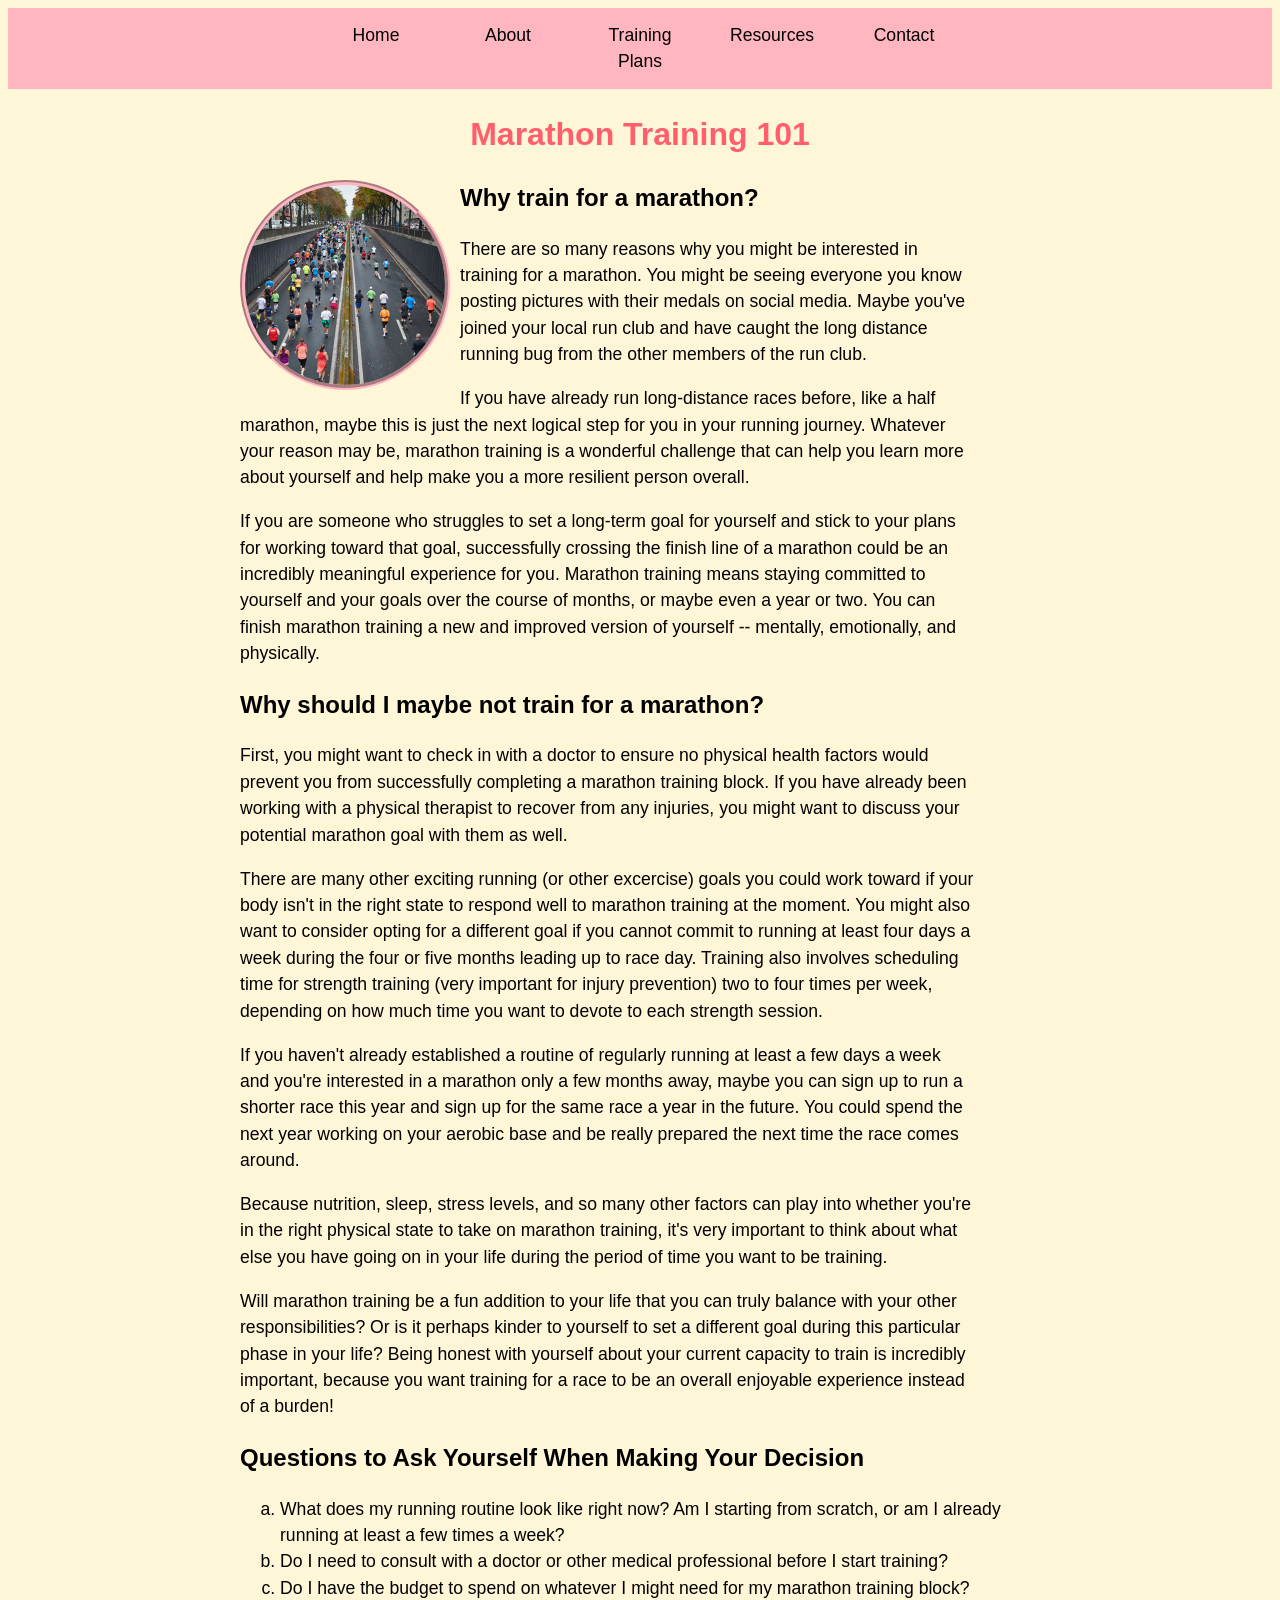
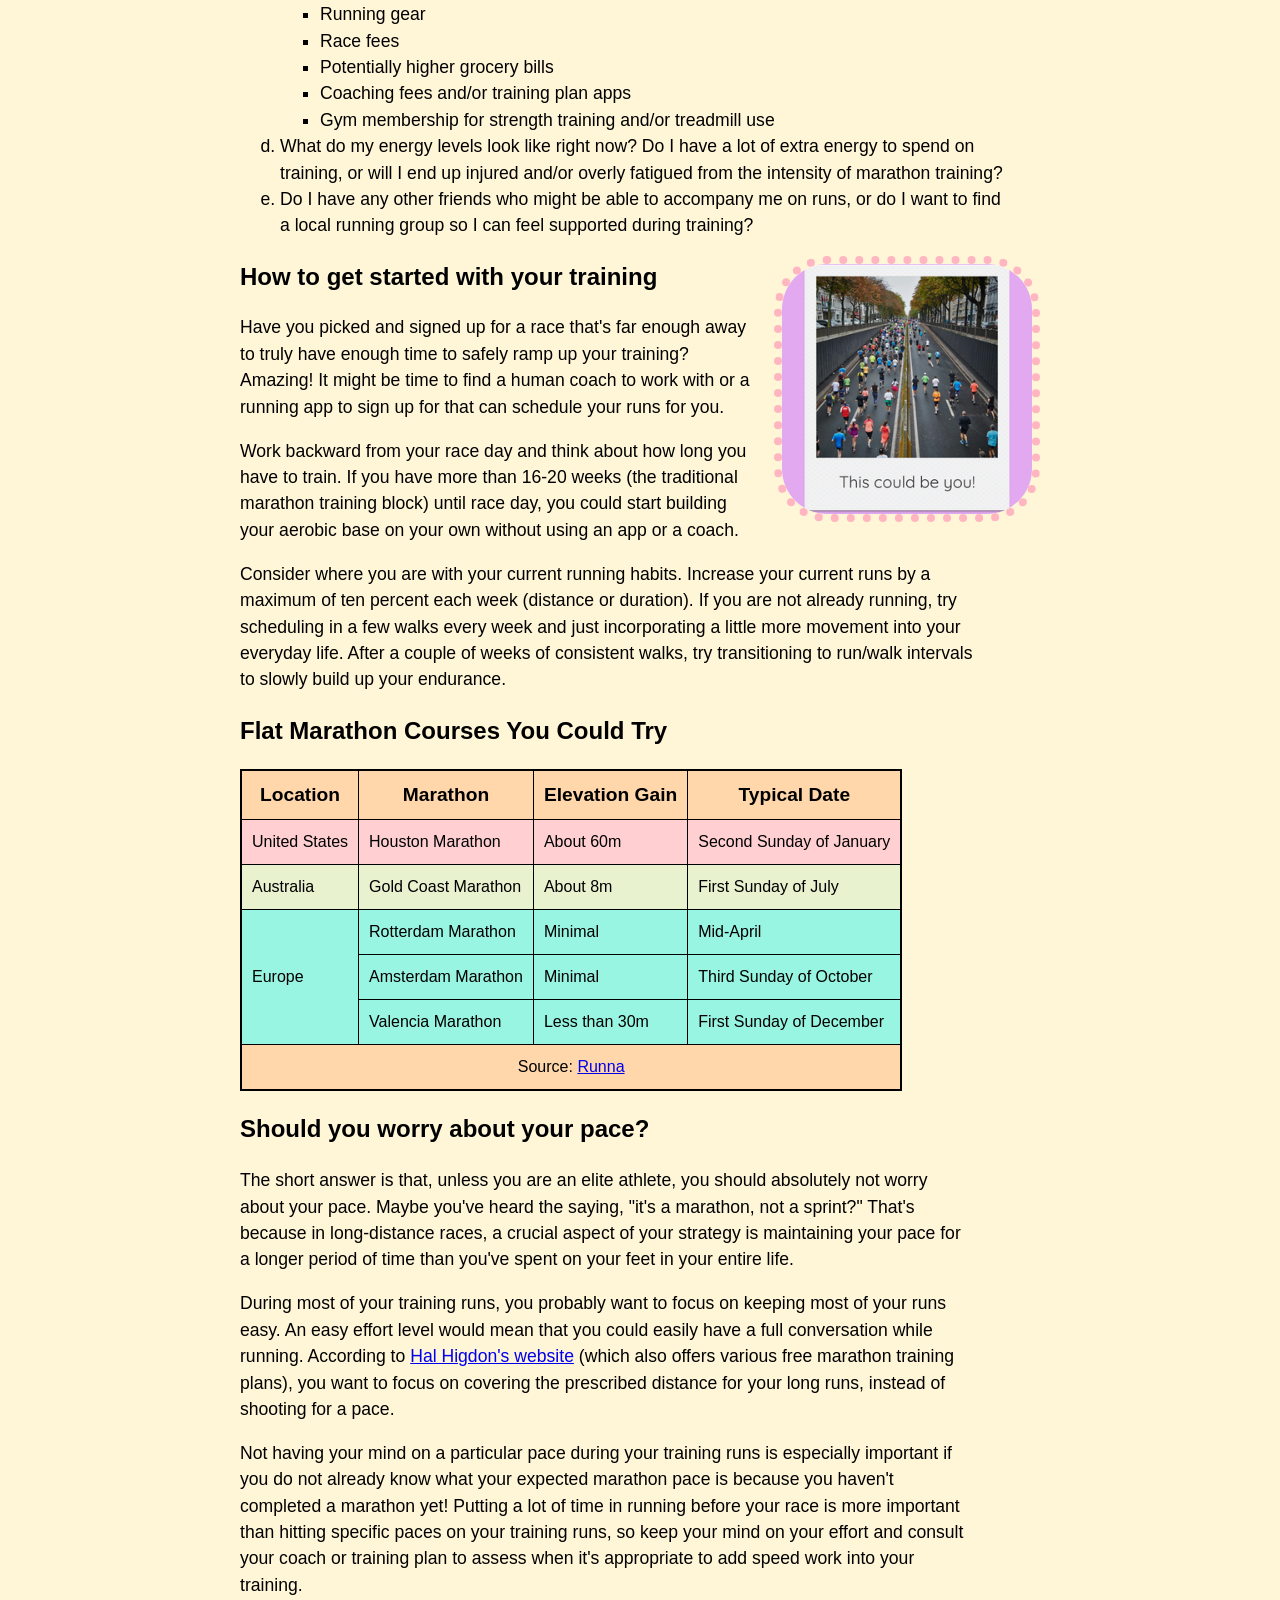
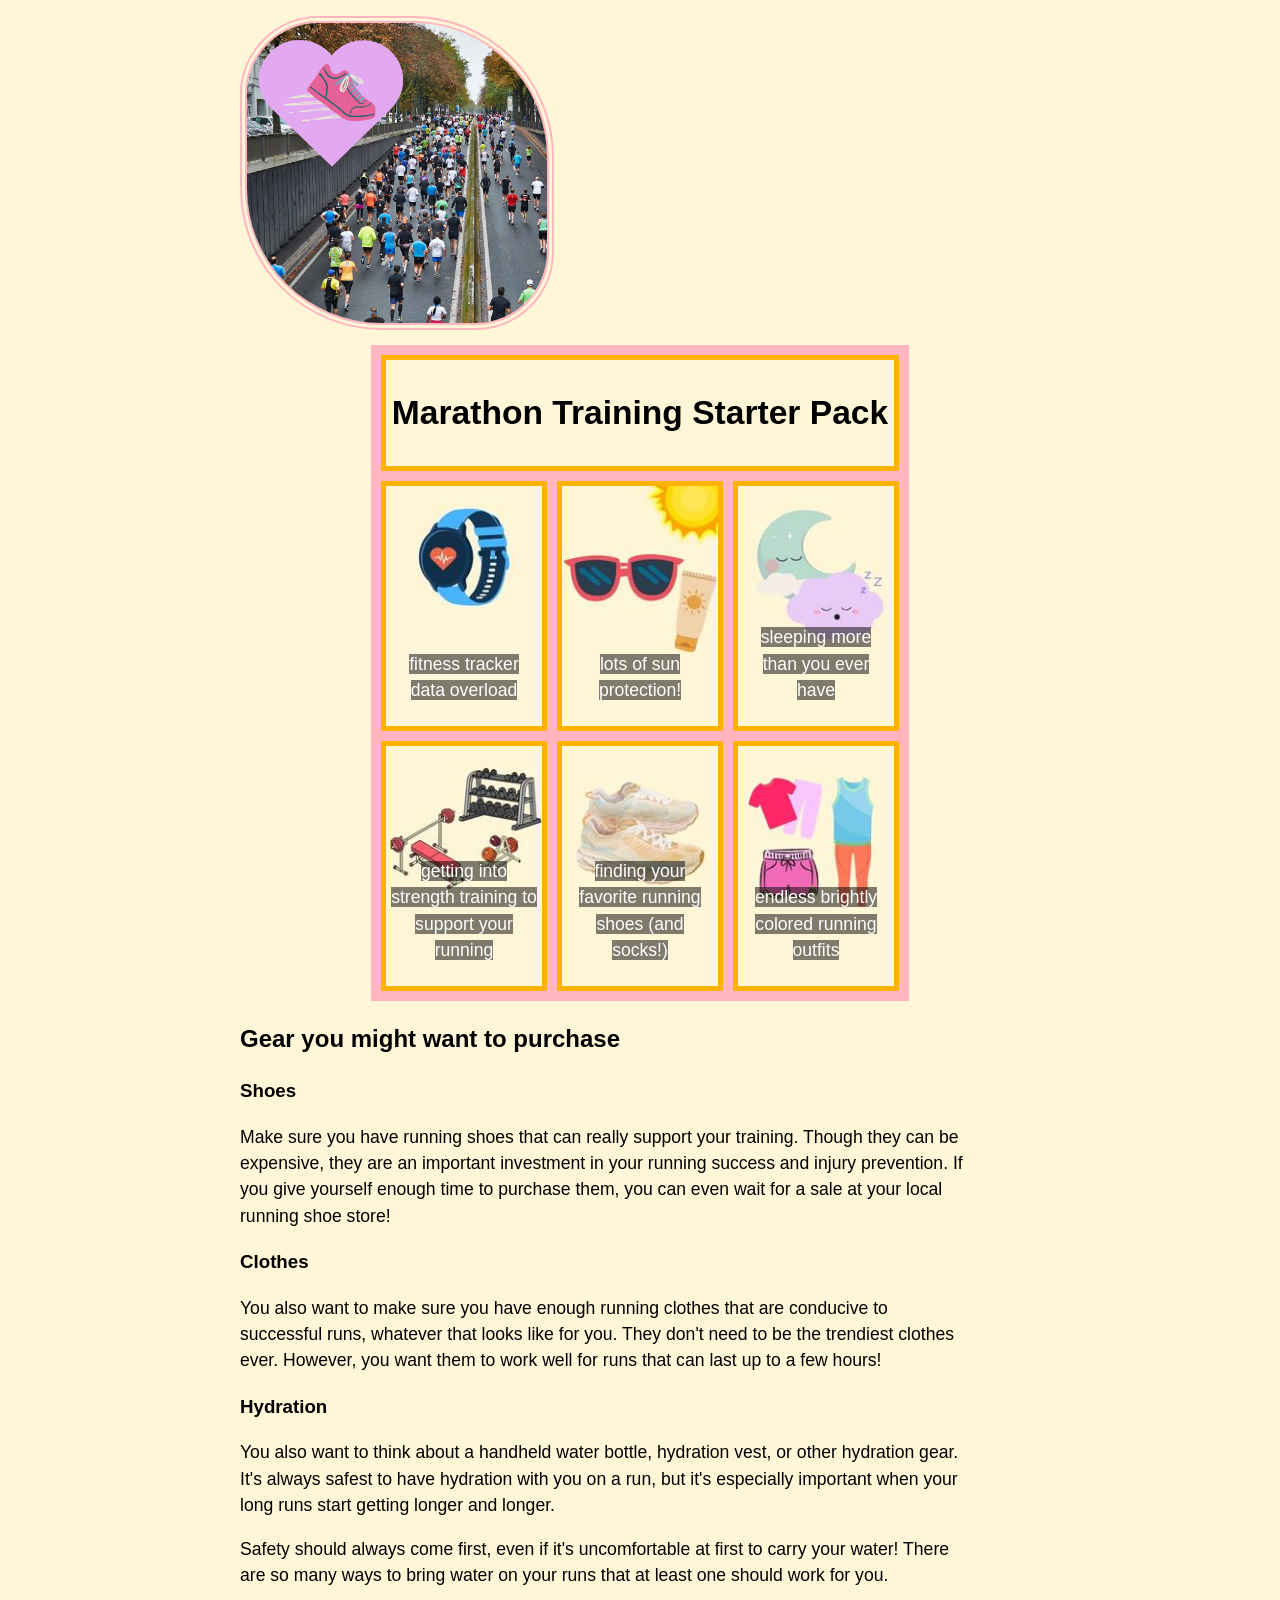
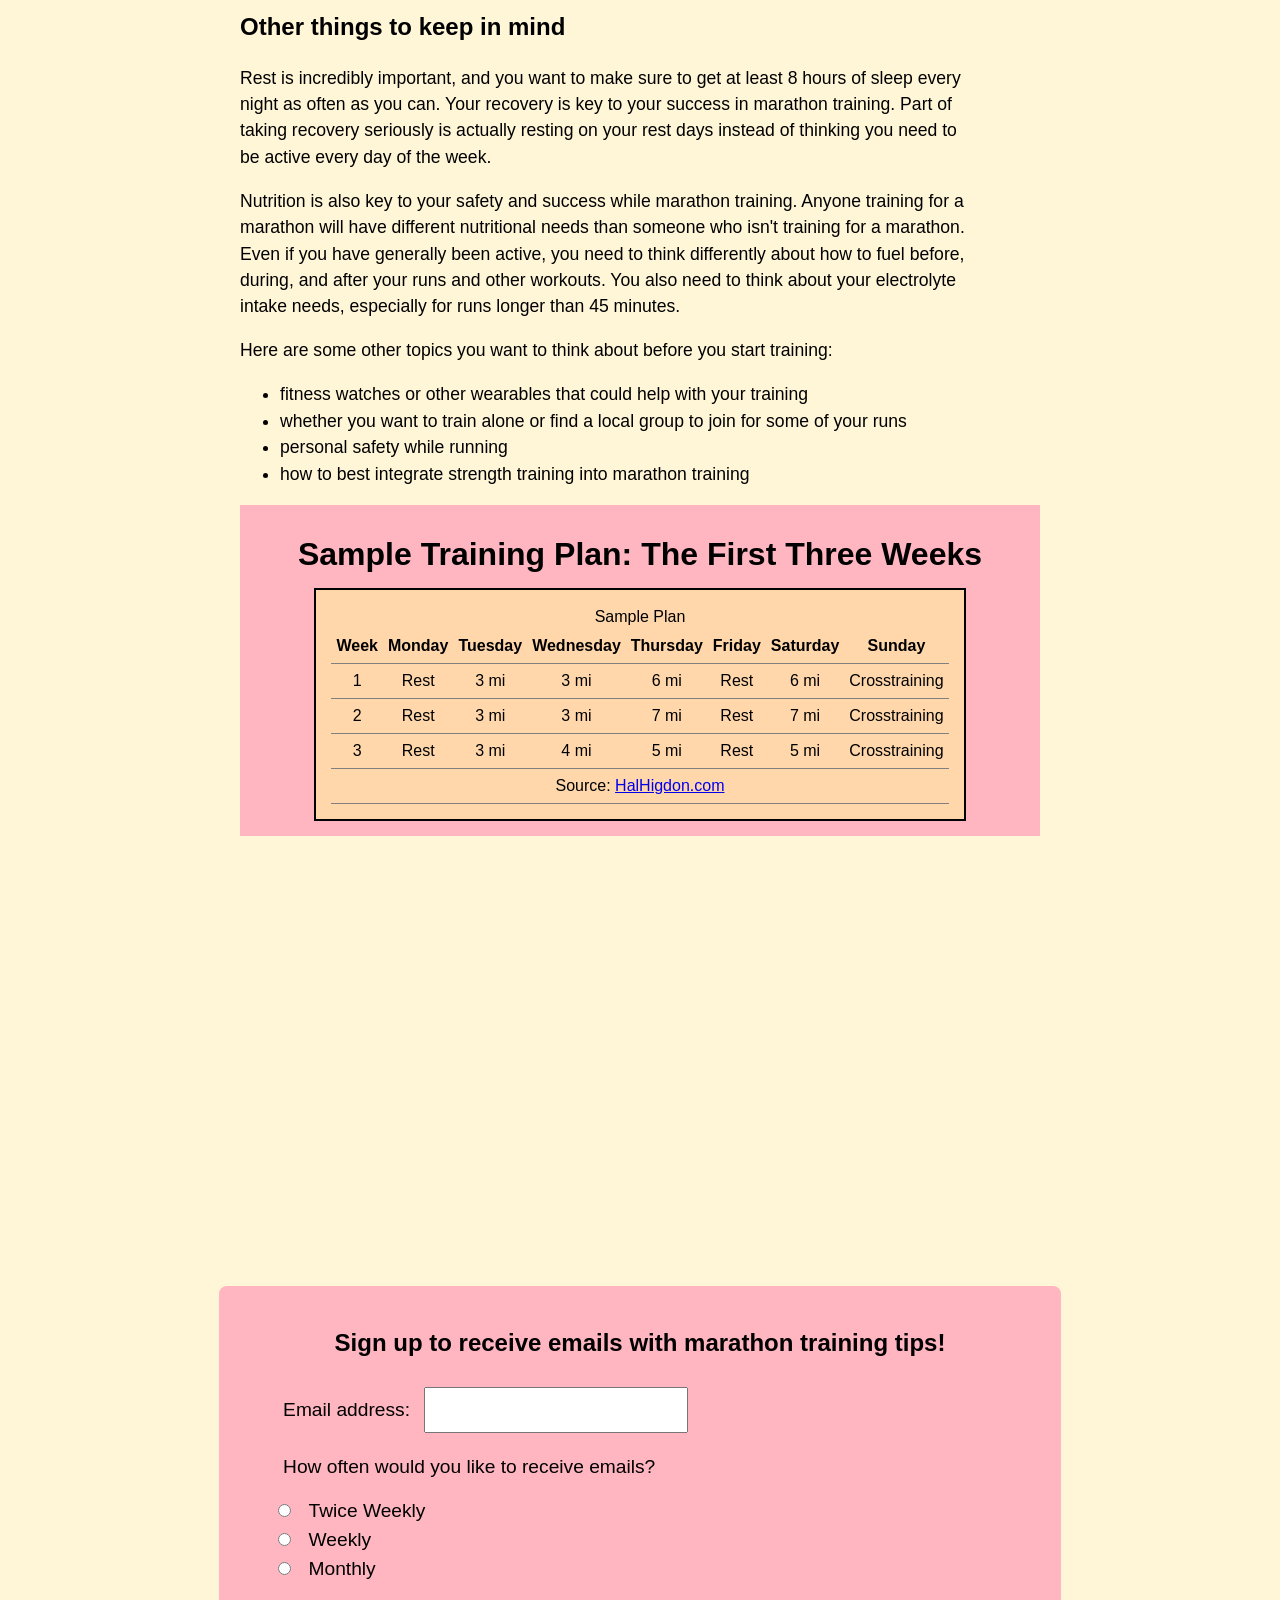
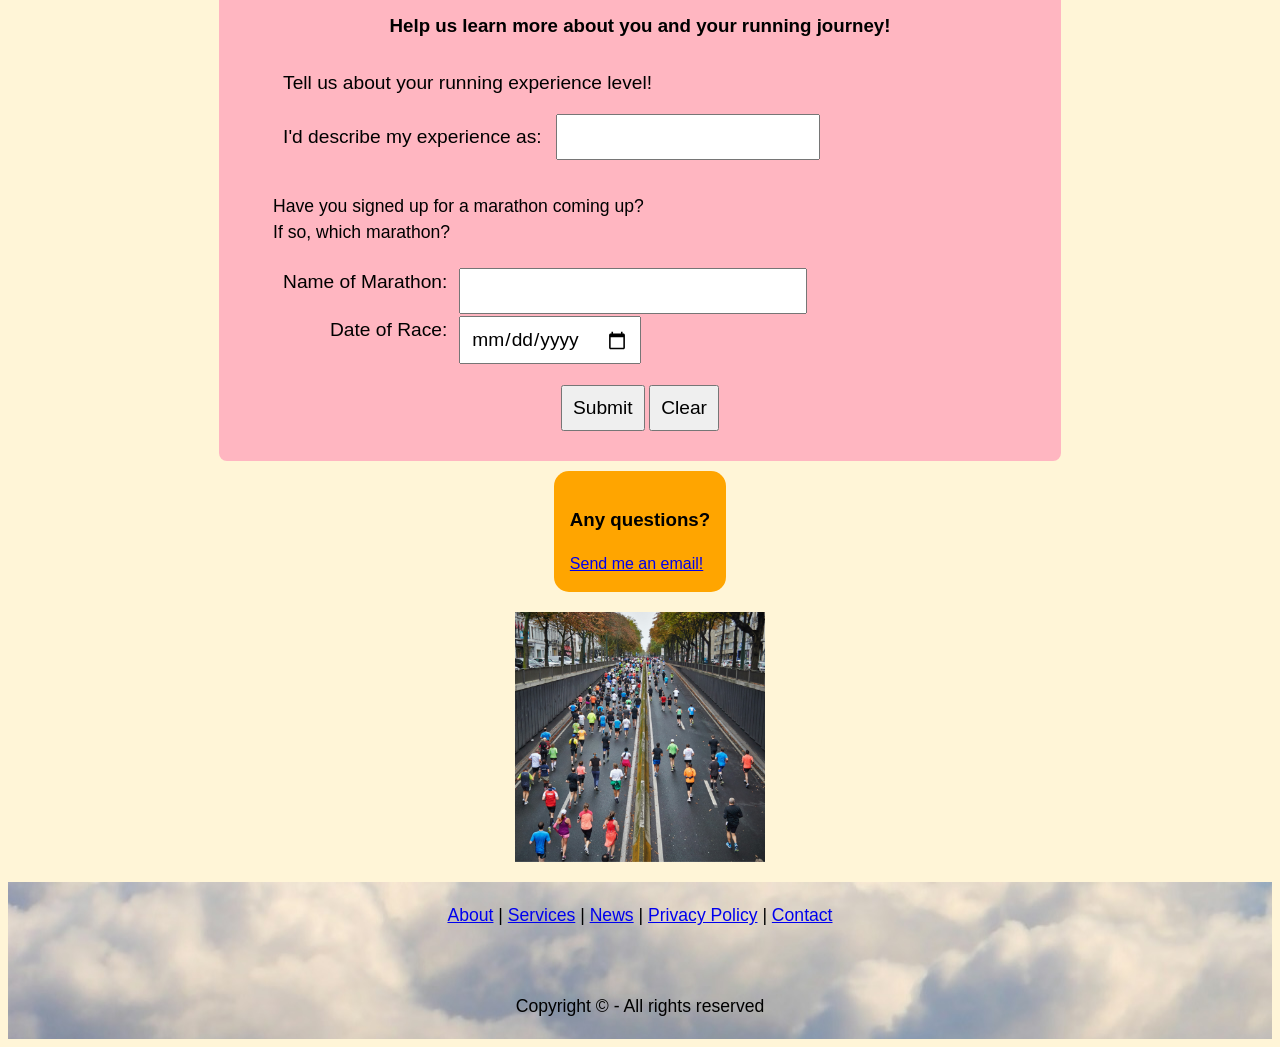
<file: index.html>
<!doctype html>
<html lang="en-us">
	<script>
		function EmailME() {
  		alert("Email me at runner2026@gmail.com");
		}
	</script>
	
	<head>
		<meta charset="utf-8">
		<title>Homepage</title>
		<script src="fetch.js"></script>
		<!-- Load external CSS styles -->
		<link rel="stylesheet" href="style.css" type="text/css">
		<link rel="stylesheet" href="imageStyle.css" type="text/css">
		<!-- internal style sheet -->
		<style>
			/* give classes grid-area values */
			.item1 { grid-area: item1; }
			.item2 { grid-area: item2; }
			.item3 { grid-area: item3; }
			.item4 { grid-area: item4; }
			.item5 { grid-area: item5; }
			.item6 { grid-area: item6; }
			.item7 { grid-area: item7; }
			.item8 { grid-area: item8; }
			.item9 { grid-area: item9; }
			/* .item10 { grid-area: item10; }
			.item11 { grid-area: item11; }
			.item12 { grid-area: item12; } */
			.wrapper {
				font-family: Arial, Helvetica, sans-serif;
				clear:both;
				width: fit-content;
				min-width: auto;
				max-width: 900px;
				margin: 0px auto;
				margin-inline: auto;
				display: grid;
				gap: 5px;
				padding: 5px;
				background-color: lightpink;
				place-content: space-around center;
				grid-template-columns: repeat(2, 166px);
				grid-template-rows: auto 250px 250px 250px;
				grid-template-areas:
				'item1 item1'
				'item4 item5'
				'item6 item7'
				'item8 item9';
			}

			@media (min-width: 900px) {
				.wrapper {  
				display: grid;
				gap: 10px;
				padding: 10px;
				gap: 10px;
				place-content: space-around center;
				grid-template-columns: repeat(3, 166px);
				grid-template-rows: auto 250px 250px;
				grid-template-areas:
				'item1 item1 item1'
				'item4 item5 item6'
				'item7 item8 item9';
				}
			}
			.wrapper > div {
			/* font-family: Arial, Helvetica, sans-serif; */
			border: 5px solid #feb300;
			background-color: #fff5d7;
			font-size: 1.4rem;
			text-align: center;
			}
			.wrapper > div p{
			color: white;
			text-align: center;
			padding: 5px;
			display: inline;
			width: auto;
			}
			.gridText {
			background-color: rgba(0, 0, 0, 0.5);
			}
			.item2, .item3 {display:none}
			.item4, .item5, .item6, .item7, .item8, .item9 {
			display:flex;
			flex-direction: column;
			justify-content: flex-end;
			background-size: cover;
			background-position: center;
			background-repeat: no-repeat;
			}
			.item4{
			background-image: url('images/gridImages/watchData.jpg');
			}
			.item5{
			background-image: url('images/gridImages/sunProtection.jpg');
			}
			.item6{
			background-image: url('images/gridImages/sleep.jpg');
			}
			.item7{
			background-image: url('images/gridImages/strengthTraining.jpg');
			}
			.item8{
			background-image: url('images/gridImages/runningShoes.jpg');
			}
			.item9{
			background-image: url('images/gridImages/brightOutfits.jpg');
			}

		/*flat races table style*/
		.flat th, .flat td {
			border-width: 1px; 
			border-style: solid; 
			border-color: black;
			border-collapse: collapse;
		}

		.flat {
			border-collapse: collapse;
			border: 2.5px solid black;
		}

		.flat th, .flat td {
			padding: 10px;
		}

		.flat th {
			font-size: 1.2rem;
		}

		.flat th, .flat tfoot td {
			background-color: #ffd7ab;
		}

		.flatEurope {
			background-color: #98f5e1;
		}

		.flatAustralia {
			background-color: #e9f2cf;
		}

		.flatUS {
			background-color: #ffcfd2;
		}
		/*removes the repeated "Europe" in the table*/
		.remove{display:none}

		/* form style */
		.formWrapper{
			display: flex;
			justify-content: center;
		}

		fieldset {
			border: 0;	
		}

		form{
			background-color: lightpink;
			padding: 20px 5%; 
			border-radius: 8px;
			margin-bottom: 10px;
			max-width: 850px;
		}

		legend, label, input {
			font-size: 1.2rem;
			font-family: Arial, Helvetica, sans-serif;
			padding:10px;
		}

		input:hover, input:focus {
			background-color: #ffe9f0;
		}

		input[type="radio"] {
			accent-color: orange;
		}

		.radioContainer {
			display: flex;
			flex-direction: column;
		}

		form > h3, form > h2 {
			text-align: center;
		}
/*stack race info questions instead of having them side by side */

/* give classes grid-area values */
		.nameQ { grid-area: nameQ; }
		.nameAnswer { grid-area: nameAnswer; }
		.dateQ { grid-area: dateQ; }
		.dateAnswer{ grid-area: dateAnswer; }		

		.raceInfo {
			clear:both;
			width: fit-content;
			margin: 0px auto;
			display: grid;
			float: left;
			/* border: 2px solid black; */
			gap: 2px;
			padding: 5px 5px 5px 0px;
			grid-template-columns: max-content auto;
			grid-template-rows: auto auto;
			grid-template-areas:
			'nameQ nameAnswer'
			'dateQ dateAnswer';
		}

		.nameQ, .dateQ{
			text-align: right;
		}

		.nameAnswerInput{
			width:100%;
			min-width:300px;
		}


/* style buttons */
	/* center buttons at the bottom of the form */
		.formButtons {
			display:flex;
			justify-content:center;
			align-items:center;
		}


		.submitButton:hover {
			background: lightgreen;
		}

		.resetButton:hover {
			background: lightsalmon;

		}
		/* navBar style */
		/* This selector is targeting the <nav> element with the class named 'primary-menu' */
		/* It is set up to take up close to 100% of the available space */
		/* It is centered using margin:auto; and there is a 5px border */
		/* text-align: center; will center the text in the navBar */
		/* background-color is set to dark green */

		nav.primary-menu{
			width: 100%;
			margin: auto;
			color: black;	
			text-align: center;
			background-color: lightpink;
		}
	
		.primary-menu ul {
			margin: auto; 
 			padding: 0px;
 			display: flex;
			justify-content: center;
		}

		/* This selector is targeting the <li> elements that are within the class named 'primary-menu'. This ensures that any other lists on the page are not impacted by this css */
		/* LAYOUT OPTION: float:left; tells the items to sit next to each other.  Use this as an alternative to display:flex; */
		/* list-style-type: none; removes the default bullet points from the items in this unordered list */

		.primary-menu li{
			list-style-type: none;
		}

		/* This selector is targeting the <a> links inside the class named 'primary-menu'. This ensures that any other links on the page are not impacted by this css */
		/* Font color is set to black */
		/* text-decoration:none; removes the underline that is normally displayed under a link */
		/* display:block; allows us to set a width, padding and margin on the links */
		/* width is set to 100px. */

		.primary-menu a{
			color: #000;
			text-decoration: none;
			display: block; 
			width: 100px;
			padding: 14px 16px;
		}	
		/* The "hover" pseudo-class will be activated when the user's mouse moves over the link */
		/* The result of the hover is specified here.  In this examlpe the background color and font color change.  You can use many more css styles - it is common to see font changes (size/weight) and border changes (usually the bottom border is activated) as a hover action */

		.primary-menu a:hover{
			background-color: #ffe099;
			font-size: 1.5rem;
		}

		.primary-menu a:active {
			background-color: orange;
		}

		.primary-menu a:focus {
			background-color: orange;
		}

		.jsTest{
			margin:15px;
			padding:2%;
			width:fit-content;
			border:#FFADAE;
			background-color: orange;
			border-radius:15px;
			margin:auto;
		}

		</style>
	</head>

	<body style="background-color: #fff5d7;">
		<nav class="primary-menu">
 			<ul>
   				<li><a href="index.html">Home</a></li>
				<li><a href="#">About</a></li>
				<li><a href="#">Training Plans</a></li>
				<li><a href="#">Resources</a></li>
				<li><a href="#">Contact</a></li>
			</ul>
		</nav>

		<div class="megaContainer">
		<h1>Marathon Training 101</h1>
		<img class="img-one" src="images/racePictureOriginal.png" alt="runners in a road race" width="200px">
		<h2 class="highlight">Why train for a marathon?</h2>
		<p class="indent">There are so many reasons why you might be interested in training for a marathon. You might be seeing everyone you know posting pictures with their medals on social media. Maybe you've joined your local run club and have caught the long distance running bug from the other members of the run club.
		</p>
		<p>
		If you have already run long-distance races before, like a half marathon, maybe this is just the next logical step for you in your running journey. Whatever your reason may be, marathon training is a wonderful challenge that can help you learn more about yourself and help make you a more resilient person overall.
		</p>
		<p>
		If you are someone who struggles to set a long-term goal for yourself and stick to your plans for working toward that goal, successfully crossing the finish line of a marathon could be an incredibly meaningful experience for you. Marathon training means staying committed to yourself and your goals over the course of months, or maybe even a year or two. You can finish marathon training a new and improved version of yourself -- mentally, emotionally, and physically.
		</p>
		<h2>Why should I maybe not train for a marathon?</h2>
		<p class="indent">First, you might want to check in with a doctor to ensure no physical health factors would prevent
		you from successfully completing a marathon training block. If you have already been working with a physical therapist to recover from any injuries, you might want to discuss your potential marathon goal with them as well.
		</p>

		<p>
		There are many other exciting running (or other excercise) goals you could work toward if your body isn't in the right state to respond well to marathon training at the moment. You might also want to consider opting for a different goal if you cannot commit to running at least four days a week during the four or five months leading up to race day. Training also involves scheduling time for strength training (very important for injury prevention) two to four times per week, depending on how much time you want to devote to each strength session.
		</p>

		<p>
		If you haven't already established a routine of regularly running at least a few days a week and you're interested in a marathon only a few months away, maybe you can sign up to run a shorter race this year and sign up for the same race a year in the future. You could spend the next year working on your aerobic base and be really prepared the next time the race comes around. 
		</p>

		<p>
		Because nutrition, sleep, stress levels, and so many other factors can play into whether you're in the right physical state to take on marathon training, it's very important to think about what else you have going on in your life during the period of time you want to be training. 
		</p>
		
		<p>
		Will marathon training be a fun addition to your life that you can truly balance with your other responsibilities? Or is it perhaps kinder to yourself to set a different goal during this particular phase in your life? Being honest with yourself about your current capacity to train is incredibly important, because you want training for a race to be an overall enjoyable experience instead of a burden!
		</p>

		<h2>Questions to Ask Yourself When Making Your Decision</h2>
		<ol style="list-style: lower-alpha;">	
			<li>What does my running routine look like right now? Am I starting from scratch, or am I already running at least a few times a week?</li>
			<li>Do I need to consult with a doctor or other medical professional before I start training?</li>
			<li>Do I have the budget to spend on whatever I might need for my marathon training block?
				<ul style="list-style: square;">	
					<li>Running gear</li>
					<li>Race fees</li>
					<li>Potentially higher grocery bills</li>
					<li>Coaching fees and/or training plan apps</li>
					<li>Gym membership for strength training and/or treadmill use</li>
				</ul>
			</li>	
			<li>What do my energy levels look like right now? Do I have a lot of extra energy to spend on training, or will I end up injured and/or overly fatigued from the intensity of marathon training?</li>	
			<li>Do I have any other friends who might be able to accompany me on runs, or do I want to find a local running group so I can feel supported during training?</li>	
		</ol>
		<img class="img-two" src="images/racePicturePolaroid.png"
			alt="picture of runners in a road race in a mock Polaroid frame with text that says 'This could be you!'" width="250px">
		<h2>How to get started with your training</h2>
		<p>Have you picked and signed up for a race that's far enough away to truly have enough time to safely ramp up your training? Amazing! It might be time to find a human coach to work with or a running app to sign up for that can schedule your runs for you. </p>
		
		<p>Work backward from your race day and think about how long you have to train. If you have more than 16-20 weeks (the traditional marathon training block) until race day, you could start building your aerobic base on your own without using an app or a coach. </p>
		
		<p>Consider where you are with your current running habits. Increase your current runs by a maximum of ten percent each week (distance or duration). If you are not already running, try scheduling in a few walks every week and just incorporating a little more movement into your everyday life. After a couple of weeks of consistent walks, try transitioning to run/walk intervals to slowly build up your endurance.
		</p>
		<h2>Flat Marathon Courses You Could Try</h2>
		<table class="flat">	
			<thead>	
				<th>Location</th>
				<th>Marathon</th>
				<th>Elevation Gain</th>
				<th>Typical Date</th>
			</thead>

			<tbody>
				<tr class="flatUS">
					<td>United States</td>
					<td>Houston Marathon</td>
					<td>About 60m</td>
					<td>Second Sunday of January</td>
				</tr>
	
				<tr class="flatAustralia">
					<td>Australia</td>
					<td>Gold Coast Marathon</td>
					<td>About 8m</td>
					<td>First Sunday of July</td>
				</tr>

				<tr class="flatEurope">
					<td rowspan="3">Europe</td>
					<td>Rotterdam Marathon</td>
					<td>Minimal</td>
					<td>Mid-April</td>
				</tr>

				<tr class="flatEurope">
					<td class="remove">Europe</td>
					<td>Amsterdam Marathon</td>
					<td>Minimal</td>
					<td>Third Sunday of October</td>
				</tr>

				<tr class="flatEurope">
					<td class="remove">Europe</td>
					<td>Valencia Marathon</td>
					<td>Less than 30m</td>
					<td>First Sunday of December</td>
				</tr>
			</tbody>

			<tfoot>	
				<tr>
					<td style= "text-align: center;" colspan="4">Source: <a href="https://support.runna.com/en/articles/14624281-the-10-flattest-marathons-in-the-world" target="_blank">Runna</a></td>
				</tr>
			</tfoot>
		</table>

		<h2>Should you worry about your pace?</h2>
		<p>The short answer is that, unless you are an elite athlete, you should absolutely not worry about your pace. Maybe you've heard the saying, "it's a marathon, not a sprint?" That's because in long-distance races, a crucial aspect of your strategy is maintaining your pace for a longer period of time than you've spent on your feet in your entire life. </p>
		<p>During most of your training runs, you probably want to focus on keeping most of your runs easy. An easy effort level would mean that you could easily have a full conversation while running. According to <a href=https://www.halhigdon.com/training-programs/marathon-training/novice-1-marathon
		target="_blank">Hal Higdon's website</a> (which also offers various free marathon training plans), you want to focus on covering the prescribed distance for your long runs, instead of shooting for a pace. </p>
		<p>Not having your mind on a particular pace during your training runs is especially important if you do not already know what your expected marathon pace is because you haven't completed a marathon yet! Putting a lot of time in running before your race is more important than hitting specific paces on your training runs, so keep your mind on your effort and consult your coach or training plan to assess when it's appropriate to add speed work into your training.
		</p>
		<img class="img-three" src="images/racePictureHeartGraphic.png"
			alt="runners in a road race with a graphic of a heart with a running shoe overlaid" width="300px">
		<div class="wrapper">
			<div class="item1">
				<h2 style="text-align: center;">Marathon Training Starter Pack
				</h2>
			</div>

			<div class="item4">
				<p><span class="gridText">fitness tracker data overload</span></p>
			</div>

			<div class="item5">
				<p><span class="gridText">lots of sun protection!</span></p>
			</div>

			<div class="item6">
				<p><span class="gridText">sleeping more than you ever have</span></p>
			</div>

			<div class="item7">
				<p><span class="gridText">getting into strength training to support your running</span></p>
			</div>

			<div class="item8">
				<p><span class="gridText">finding your favorite running shoes (and socks!)</span></p>
			</div>
         
			<div class="item9">
				<p><span class="gridText">endless brightly colored running outfits</span></p>
			</div>
		</div>

	<h2>Gear you might want to purchase</h2>

	<h3>Shoes</h3>
	<p>Make sure you have running shoes that can really support your training. Though they can be expensive, they are an important investment in your running success and injury prevention. If you give yourself enough time to purchase them, you can even wait for a sale at your local running shoe store! </p>
	
	<h3>Clothes</h3>
	<p>You also want to make sure you have enough running clothes that are conducive to successful runs, whatever that looks like for you. They don't need to be the trendiest clothes ever. However, you want them to work well for runs that can last up to a few hours! </p>

	<h3>Hydration</h3>
	<p>You also want to think about a handheld water bottle, hydration vest, or other hydration gear. It's always safest to have hydration with you on a run, but it's especially important when your long runs start getting longer and longer.</p> 
	
	<p>Safety should always come first, even if it's uncomfortable at first to carry your water! There are so many ways to bring water on your runs that at least one should work for you. </p>

		<h2>Other things to keep in mind</h2>

		<p>Rest is incredibly important, and you want to make sure to get at least 8 hours of sleep every night as often as you can. Your recovery is key to your success in marathon training. Part of taking recovery seriously is actually resting on your rest days instead of thinking you need to be active every day of the week.</p>
		<p>Nutrition is also key to your safety and success while marathon training. Anyone training for a marathon will have different nutritional needs than someone who isn't training for a marathon. Even if you have generally been active, you need to think differently about how to fuel before, during, and after your runs and other workouts.
		You also need to think about your electrolyte intake needs, especially for runs longer than 45 minutes. 
		</p> 
<p>Here are some other topics you want to think about before you start training: </p>

		<!-- different formatting for list -->
		<ul id="shape">
			<li>fitness watches or other wearables that could help with your training</li>
			<li>whether you want to train alone or find a local group to join for some of your runs</li>
			<li>personal safety while running</li>
			<li>how to best integrate strength training into marathon training</li>
		</ul>

<div class="JStableContainer">
		<h1>Sample Training Plan: The First Three Weeks</h1>
		<div class="sample" id='trainingPlanSample'></div>
</div>

<div class="miroWrap">
		<iframe class="responsive-iFrame" src="https://miro.com/app/live-embed/uXjVH83Po5U=/?embedMode=view_only_without_ui&moveToViewport=-961,-455,1320,719&embedId=504973089784" frameBorder="0" scrolling="no" allow="fullscreen; clipboard-read; clipboard-write" allowFullScreen></iframe>
		</div>

		<div class="formWrapper">
		<form action="https://gophp.w3spaces.com/contactA.php" method="post">
			<h2>Sign up to receive emails with marathon training tips!</h2>
			<!-- email address -->
			<fieldset>
				<label for="userEmail">Email address:</label>
				<input type="text" id="userEmail" name="email">
			</fieldset>

			<!-- radio -->
			<fieldset>	
				<legend>How often would you like to receive emails?</legend>
				
			<div class="radioContainer">
				<div>
				<input type="radio" id="twiceWeekly" name="frequency" value="twiceWeekly">
				<label for="twiceWeekly" class="radioLabel">Twice Weekly</label>
				</div>

				<div>
				<input type="radio" id="weekly" name="frequency" value="weekly">
				<label for="weekly" class="radioLabel">Weekly</label>
				</div>

				<div>
				<input type="radio" id="monthly" name="frequency" value="monthly">
				<label for="monthly" class="radioLabel">Monthly	</label>
				</div>
			</div>
			</fieldset>

			<h3>Help us learn more about you and your running journey!</h3>
			<!-- datalist -->
			<fieldset>
				<legend>Tell us about your running experience level!</legend>
				<label for="experience">I'd describe my experience as:</label>
				<input list="experienceLevels" id="experience" name="experience">
				<datalist id="experienceLevels">
					<option value="Absolute beginner (I've never run before)">
					<option value="I have run for a while, but I have never run at least a half marathon before">
					<option value="I have run a half marathon before">
					<option value="I have run a marathon before">
				</datalist>
			</fieldset>

			<!-- text input -->
			<fieldset>
				<p>Have you signed up for a marathon coming up?<br>
				If so, which marathon?</p>
				

				<div class="raceInfo">
				
				<div class="nameQ">
					<label for=“whichRace”>Name of Marathon:</label>
				</div>

				<div class="nameAnswer">
					<input type="text" id="whichRace" name="whichRace" class="nameAnswerInput">
				</div>

				<!-- date input -->	
				<div class="dateQ">
					<label for=“raceDate”>Date of Race:</label>
				</div>

				<div class="dateAnswer">
					<input type="date" id=“raceDate” name=“raceDate”>
				</div>

				</div>

			</fieldset>

			<!-- submit and clear buttons -->
			<div class="formButtons">
			<fieldset>
				<input type="submit" value="Submit" class="submitButton">
				<input type="reset" value="Clear" class="resetButton">
			</fieldset>	
			</div>

		</form>
		</div>

		<div class="jsTest">
		<h3>Any questions?</h3>
		<a href="javascript:EmailME()">Send me an email!</a>
		</div>

		<!-- add footer image -->
		<img class="img-four" src="images/racePictureOriginal.png" alt="runners in a road race" width="250px">

		</div> <!-- end megaContainer -->

		<footer style="text-align:center;">
			<p><a href="#">About</a> | <a href="#">Services</a>
				| <a href="#">News</a> | <a href="#">Privacy Policy</a> | <a href="#">Contact</a>
			</p>
			<br>
			<p>Copyright &copy; - All rights reserved</p>
		</footer>
	</body>
	<!-- test for re-deployment to GitHub Pages -->
</html>
</file>
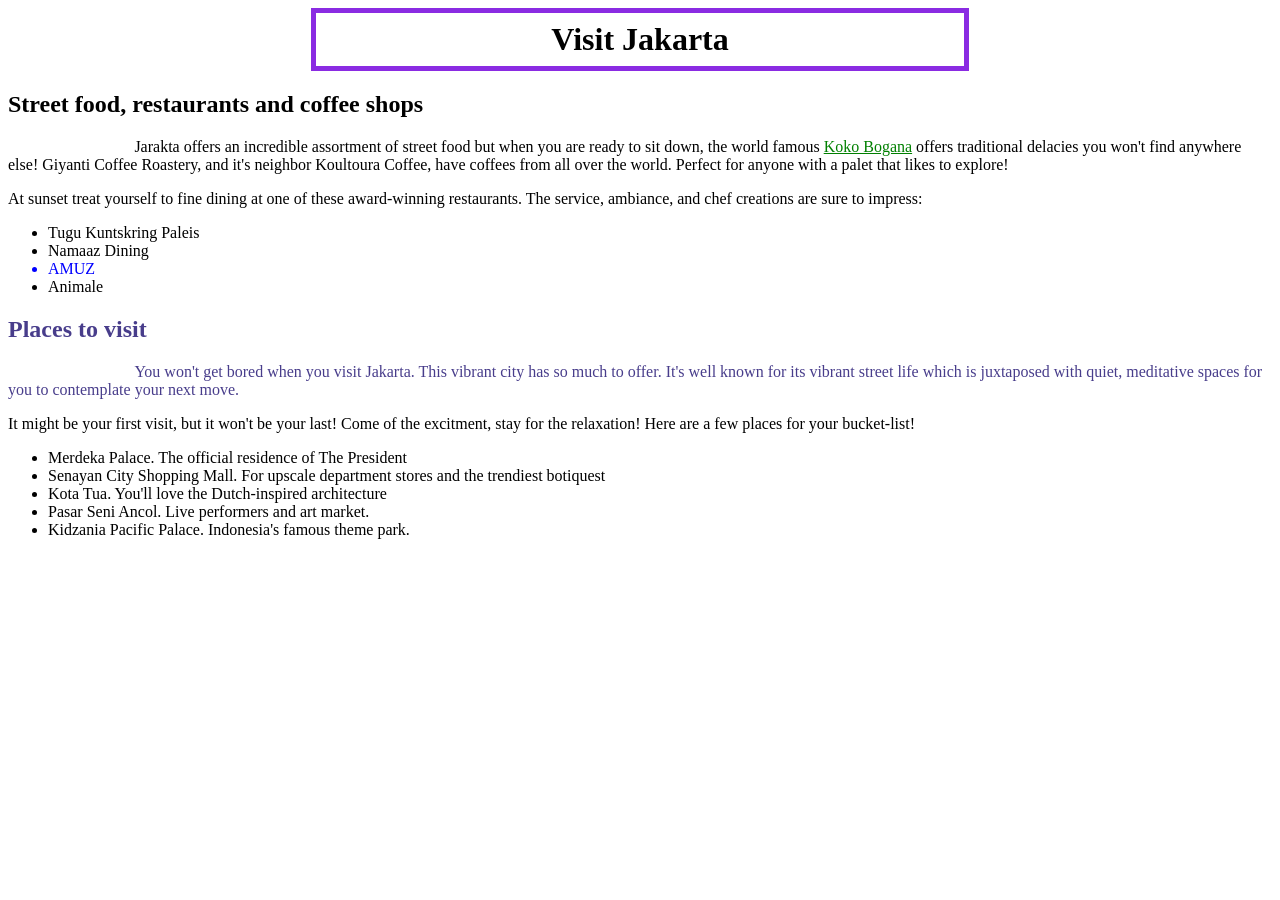
<file: visitJakarta.html>
<!DOCTYPE html>

<html lang="en-us">

<head> 
    <meta charset="UTF-8"> 
    <title>Jakarta, Indonesia</title>
    <link rel="stylesheet" href="jakartaStyle.css">
</head>

<body>
    
<h1>Visit Jakarta</h1>
<h2 class="eat-drink">Street food, restaurants and coffee shops</h2>

<p class="eat-drink">Jarakta offers an incredible assortment of street food but when you are ready to sit down, the world famous <a href="https://restaurantguru.com/Koko-Bogana-Jakarta">Koko Bogana</a> offers traditional delacies you won't find anywhere else! Giyanti Coffee Roastery, and it's neighbor Koultoura Coffee, have coffees from all over the world.  Perfect for anyone with a palet that likes to explore!</p>

<p>At sunset treat yourself to fine dining at one of these award-winning restaurants.  The service, ambiance, and chef creations are sure to impress:</p>

<ul class="restaurants">
    <li>Tugu Kuntskring Paleis</li>
    <li>Namaaz Dining</li>
    <li>Amuz</li>
    <li>Animale</li>
</ul>

<h2 class="visit">Places to visit</h2>

<p class="visit">You won't get bored when you visit Jakarta.  This vibrant city has so much to offer.  It's well known for its vibrant street life which is juxtaposed with quiet, meditative spaces for you to contemplate your next move.</p>

<p>It might be your first visit, but it won't be your last! Come of the excitment, stay for the relaxation!  Here are a few places for your bucket-list!</p>

<ul>
    <li>Merdeka Palace.  The official residence of The President</li>
    <li>Senayan City Shopping Mall.  For upscale department stores and the trendiest botiquest</li>
    <li>Kota Tua.  You'll love the Dutch-inspired architecture</li>
    <li>Pasar Seni Ancol.  Live performers and art market.</li>
    <li>Kidzania Pacific Palace.  Indonesia's famous theme park.</li>
</ul>

</body>
</html>
</file>
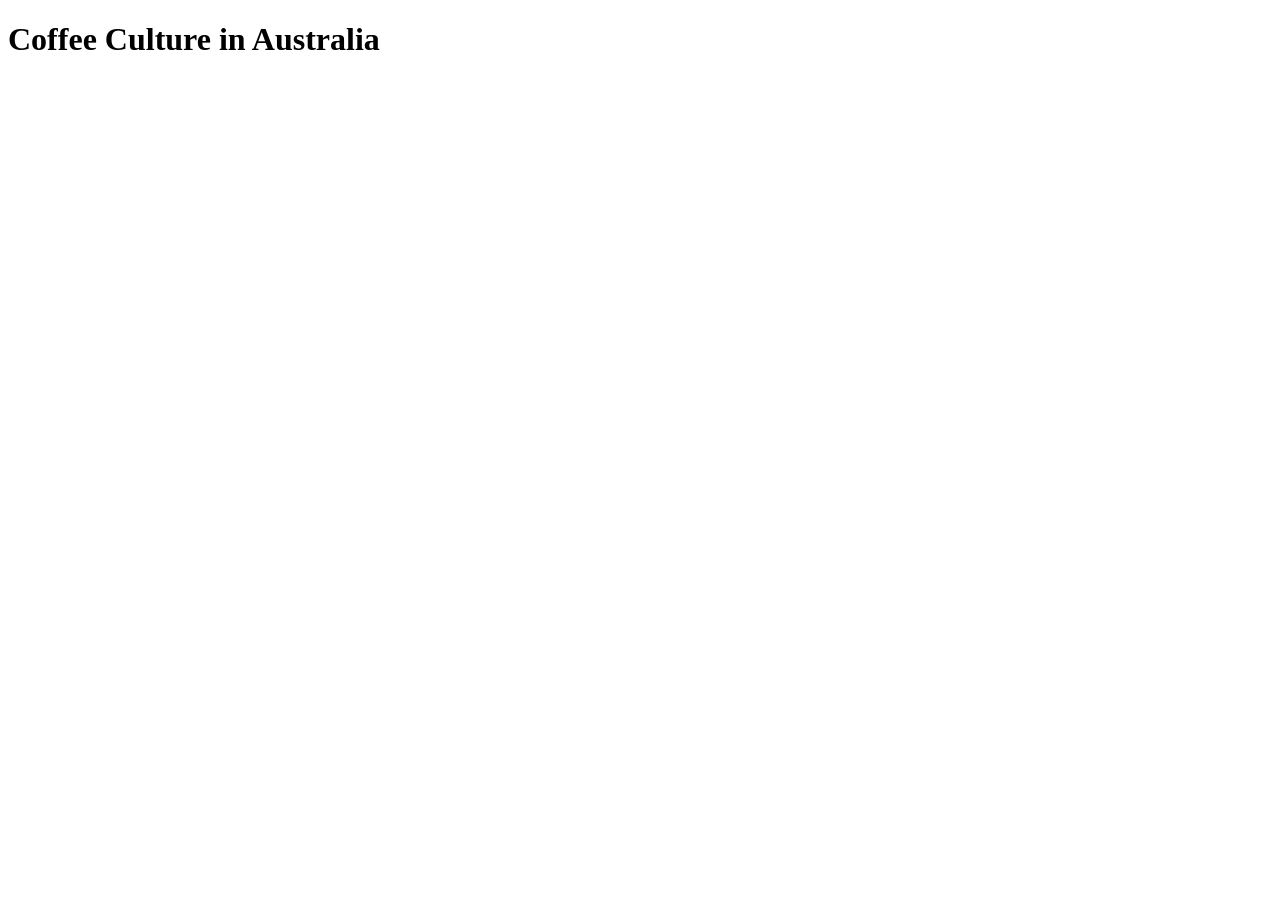
<file: ausCoffee/australianCoffee.html>
<!doctype html>
<html lang="en-us">
    
<head>
	<meta charset="utf-8">
	<title>Homepage</title>
</head>

<body>

<h1>Coffee Culture in Australia</h1>
<h2></h2>
<h2></h2>
<h2></h2>
<h2></h2>
<h2></h2>
<h2></h2>
<h2></h2>
<h2></h2>

</body>
</file>
<file: style.css>
/* external stylesheet */

/*/ :root {
} */
body {
	font-family: Arial, Helvetica, sans-serif;
	line-height: 1.5;
}

.megaContainer {
	max-width: 800px;
	margin: 0 auto;
	padding: 0 15px;
}

h1 {
	font-size: 2.0rem;
	text-align: center;
	color: #ff5e6c;
}

p, ul, ol {
	font-size: 1.1rem;
	width: clamp(min(93.75vw, 50ch), 70vw, 75ch);
}

p {
	text-align: left;
}

ul {
	font-size: 1.1rem;
}

ol {
	font-size: 1.1rem;
}
/*table style*/
table{
	border-collapse:collapse;
}

footer p {
	text-align: center;
	margin: auto;
	padding: 20px 0px;
}

/*JSON table style*/

.sample{
	border-collapse: collapse;
	border: 2px solid black;
	margin: auto;
	width: fit-content;
	padding:15px;
	text-align: center;
	background-color: #ffd7ab;
}

.sample th, .sample td, .sample tr {
/*	border: 1px solid black; */
	/* border-bottom: 1px solid black; */
	padding: 5px;
}

.sample tr, .sample td {
	border-bottom: 1px solid gray;
}

.JStableContainer {
	background-color: lightpink;
	padding:15px;
	min-width: fit-content;
}

.JStableContainer h1{
color:black;
max-width: 775px;
margin: auto;
padding: 10px;
}

/*iFrame style*/
.miroWrap{
	position: relative;
	width: 100%;
	overflow: hidden;
	padding-top: 56.25%; /*16:9 aspect ratio*/
	margin: auto;
}
.responsive-iFrame{
	position: absolute;
	top: 0;
	left: 0;
	bottom: 0;
	right: 0;
	width: 100%;
	height: 100%;
	max-height:500px;
	max-width: 750px;
	border: none;
	margin: auto;
}

/* color scheme 
#fff5d7 - light yellow
#ff5e6c - pink
#feb300 - orange
#ffaaab - light pink
#ffadae - light pink
#961e42 - dark pink
#aca040 - light green	

fluid typography
https://dev.to/marcelluscaio/fluid-typography-1mfl
*/

/*test for re-deloyment*/
</file>
<file: imageStyle.css>
/* external stylesheet for images */

/* style first image */
.img-one {
    float: left;
    margin-right: 10px;
    border: 5px groove lightpink;
    border-radius: 50%;
}

/* style second image */
.img-two {
    float: right;
    margin-left: 10px;
    margin-bottom:10px;
    border: 8px dotted lightpink;
    border-radius: 20%;
}

/* style third image */
.img-three {
    float: left;
    margin-right: 10px;
    margin-bottom: 15px;
    border: 7px double lightpink;
    border-radius: 25% 45%;
}

/* for formatting image above the footer as responsive */
.img-four {
    max-width: 100%;
    height: auto;
    display: block;
    margin: 20px auto;
}

footer {
    background-image: url(images/footerCloudImg2.jpg);
}
</file>
<file: jakartaStyle.css>
/* Centers the h1 element and center text within the element. Also adds 50% width, padding, and a visible border. */
h1 {
	width: 50%;
	margin: auto;
	text-align: center;
	border: 5px solid blueviolet;
	padding: 8px;
}

/* indents two specific paragraphs of the classes "eat-drink" and "visit" */
p.eat-drink,
p.visit {
	text-indent: 10%;
}

/* change text color of all elements named visit */
.visit {
	color: darkslateblue;
}

/* apply style to third list item */
ul.restaurants li:nth-child(3) {
	text-transform: uppercase;
	color: blue;
}

/* sets link state color to green */
a:link {
	color: green;
}

/* sets visited state color to blue */
a:visited {
	color: blue;
}

/* sets hover state background color to black */
a:hover {
	background-color: black;
}

/* sets active state color to red */
a:active {
	color: red
}
</file>
